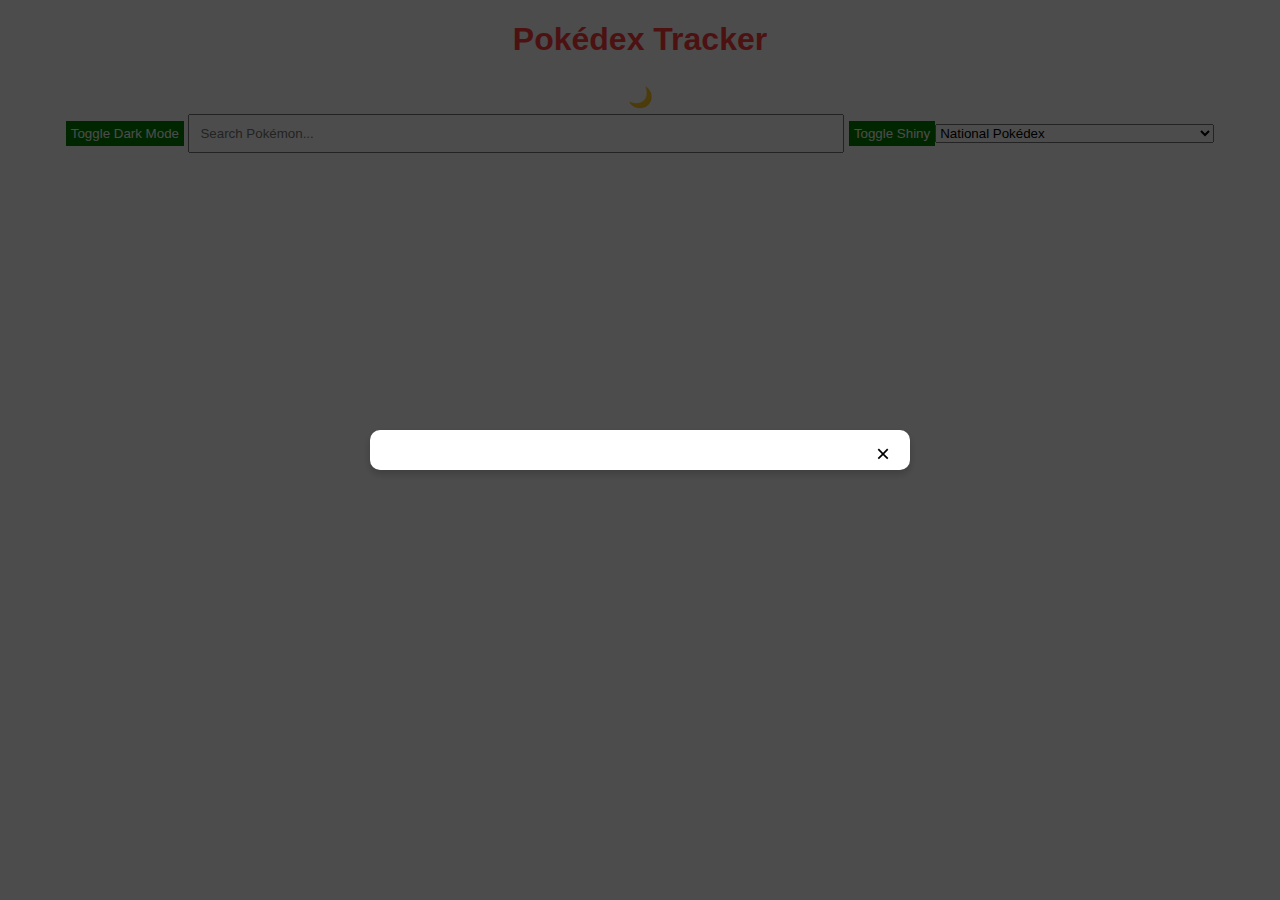
<file: index.html>
<!DOCTYPE html>
<html lang="en">
<head>
    <meta charset="UTF-8">
    <meta name="viewport" content="width=device-width, initial-scale=1.0">
    <title>Pokédex Tracker</title>
    <link rel="stylesheet" href="style.css">
</head>
<body>
    <h1>Pokédex Tracker</h1>
    <nav class="navbar">
        <button id="darkModeToggle">🌙</button>
    </nav>
    <button id="themeToggle">Toggle Dark Mode</button>
    <input type="text" id="search" placeholder="Search Pokémon...">
    <ul id="pokedex"></ul>
    
    <script src="script.js"></script>
    <div id="pokemon-modal" class="modal">
        <div class="modal-content">
            <span class="close" onclick="document.getElementById('pokemon-modal').style.display='none'">&times;</span>
            <div id="modal-content"></div>
        </div>
    </div>
    
</body>
</html>
</file>
<file: style.css>
:root {
    --bg-color:white;
    --text-color: black;
    --card-bg: white; 
    --button-bg: green;
    --button-hover-bg: darkgreen; 
}

.dark-mode {
    --bg-color: black;
    --text-color: white;
    --card-bg: #222;
    --button-bg: #444;
    --button-hover-bg: #666;
}

#darkModeToggle {
    margin-left: auto;
    background: none;
    border: none;
    color: white;
    font-size: 20px;
    cursor: pointer;
}

body {
    font-family: Arial, sans-serif;
    text-align: center;
    background-color: var(--bg-color);
    color: var(--text-color);
    transition: background 0.3s, color 0.3s; 

}

h1 {
    color: #ff3e3e;
}

input {
    padding: 10px;
    margin-bottom: 10px;
    width: 50%;
}

ul {
    list-style: none;
    padding: 0;
    display: grid;
    grid-template-columns: repeat(auto-fit, minmax(150px, 1fr));
    gap: 10px;
}

li {
    background: var(--card-bg);
    padding: 10px;
    border-radius: 10px;
    box-shadow: 0px 2px 5px rgba(0, 0, 0, 0.1);
}

img {
    width: 100px;
}

button {
    background: green;
    color: white;
    border: none;
    padding: 5px;
    cursor: pointer;
}

button:hover {
    background: darkgreen;
}

.caught {
    opacity: 0.5; /* Makes it look grayed out */
    filter: grayscale(100%);
}

.caught button {
    background: gray !important; /* Change button color */
    cursor: not-allowed;
}

/* Modal Background (Full-Screen Overlay) */
.modal {
    display: none; /* Hidden by default */
    position: fixed;
    z-index: 1000;
    left: 0;
    top: 0;
    width: 100%;
    height: 100%;
    background-color: rgba(0, 0, 0, 0.7); /* Dark background */
    display: flex;
    justify-content: center;
    align-items: center;
}

/* Modal Content (Fix Scrolling Issue) */
.modal-content {
    background-color: var(--card-bg);
    padding: 20px;
    border-radius: 10px;
    width: 50%;
    max-width: 500px;
    text-align: center;
    position: absolute;
    
    /* Centering */
    top: 50%;
    left: 50%;
    transform: translate(-50%, -50%);
    
    /* Fix: Prevent modal from covering entire screen */
    max-height: 80vh; /* Maximum height (80% of viewport) */
    overflow-y: auto; /* Add scrolling if content is too long */

    box-shadow: 0px 4px 8px rgba(0, 0, 0, 0.2);
}



/* Close Button */
.close {
    position: absolute;
    top: 10px;
    right: 20px;
    font-size: 24px;
    cursor: pointer;
}
</file>
